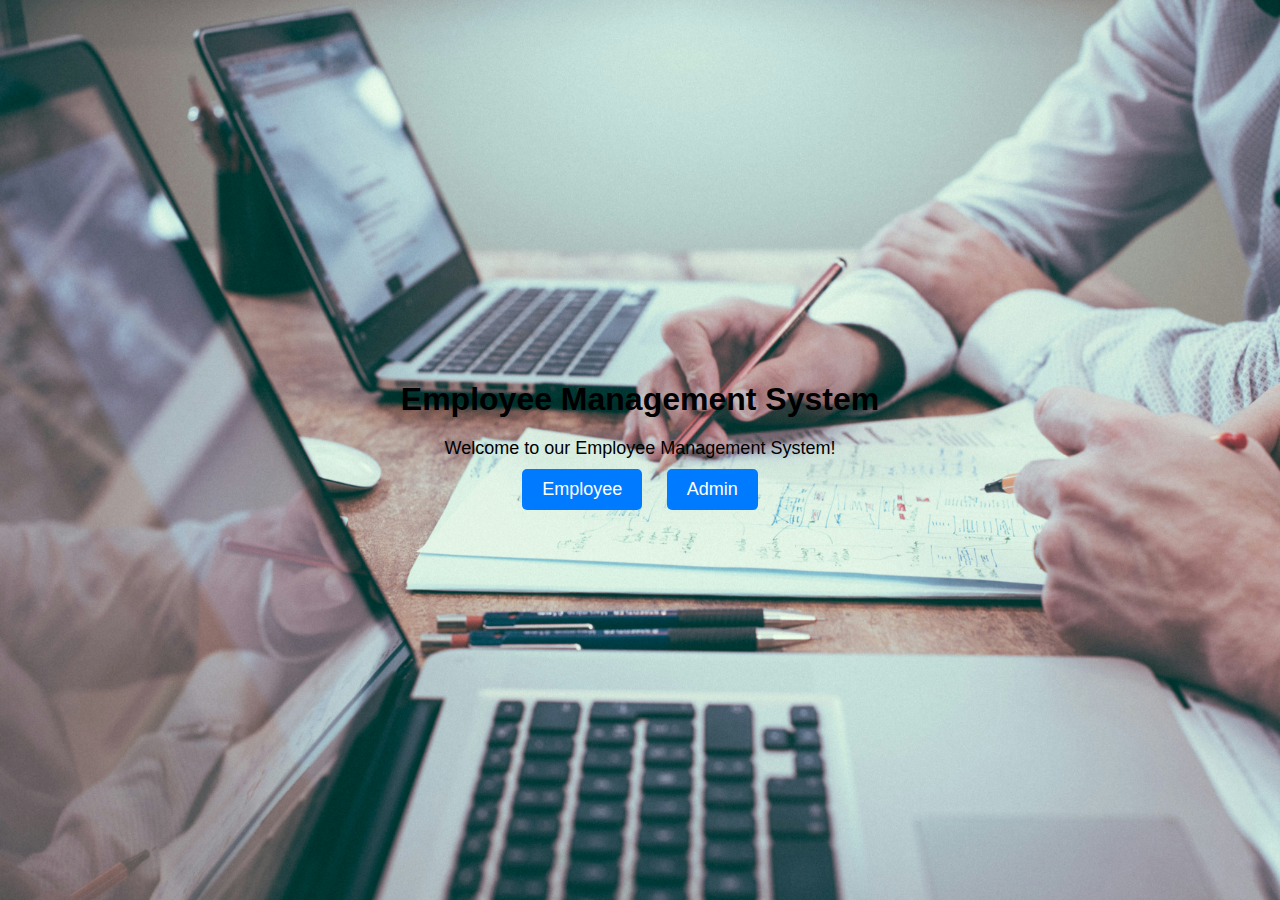
<file: index.html>
<!DOCTYPE html>
<html lang="en">
<head>
  <meta charset="UTF-8">
  <meta name="viewport" content="width=device-width, initial-scale=1.0">
  <title>Employee Management App</title>
  <link rel="stylesheet" href="style.css">
</head>
<body>
  <div class="BackGround">
  <div class="container">
    <h1>Employee Management System</h1>
    <p class="para">Welcome to our Employee Management System! </p>
    <div class="button-container">
      <button onclick="openEmployeeLogin()">Employee</button>
      <button onclick="openAdminLogin()">Admin</button>
    </div>
  </div>
</div>

  <!-- Employee Login Modal -->
  <div id="employeeLoginModal" class="modal">
    <div class="modal-content">
      <span class="close" onclick="closeEmployeeLogin()">&times;</span>
      <h2>Employee Login</h2>
      <form id="employeeLoginForm" onsubmit="validateEmployeeLogin(event)">
        <label for="empName">Name:</label>
        <input type="text" id="empName" name="empName" required>
        <label for="empID">Employee ID:</label>
        <input type="text" id="empID" name="empID" required>
        <label for="empPassword">Password:</label>
        <input type="password" id="empPassword" name="empPassword" required>
        <button type="submit">Login</button>
      </form>
      <p class="para2">If not registered, please <a href="#" onclick="openEmployeeSignup()">sign up</a>.</p>
    </div>
  </div>

  <!-- Employee Signup Modal -->
  <div id="employeeSignupModal" class="modal">
    <div class="modal-content">
      <span class="close" onclick="closeEmployeeSignup()">&times;</span>
      <h2>Employee Signup</h2>
      <form id="employeeSignupForm" onsubmit="saveEmployeeSignup(event)">
        <label for="signupName">Name:</label>
        <input type="text" id="signupName" name="signupName" required>
        <label for="signupFatherName">Father's Name:</label>
        <input type="text" id="signupFatherName" name="signupFatherName" required>
        <label for="signupID">Employee ID:</label>
        <input type="text" id="signupID" name="signupID" required>
        <label for="signupPassword">Password:</label>
        <input type="password" id="signupPassword" name="signupPassword" required>
        <button type="submit">Sign Up</button>
      </form>
    </div>
  </div>

  <!-- Admin Login Modal -->
  <div id="adminLoginModal" class="modal">
    <div class="modal-content">
      <span class="close" onclick="closeAdminLogin()">&times;</span>
      <h2>Admin Login</h2>
      <form id="adminLoginForm" onsubmit="validateAdminLogin(event)">
        <label for="adminEmail">Email:</label>
        <input type="email" id="adminEmail" name="adminEmail" required>
        <label for="adminPassword">Password:</label>
        <input type="password" id="adminPassword" name="adminPassword" required>
        <button type="submit">Login</button>
      </form>
      <p class="para2">If not registered, please <a href="#" onclick="openAdminSignup()">sign up</a>.</p>
    </div>
  </div>

  <!-- Admin Signup Modal -->
  <div id="adminSignupModal" class="modal">
    <div class="modal-content">
      <span class="close" onclick="closeAdminSignup()">&times;</span>
      <h2>Admin Signup</h2>
      <form id="adminSignupForm" onsubmit="saveAdminSignup(event)">
        <label for="adminName">Name:</label>
        <input type="text" id="adminName" name="adminName" required>
        <label for="adminDesignation">Designation:</label>
        <input type="text" id="adminDesignation" name="adminDesignation" required>
        <label for="adminSignupEmail">Email:</label>
        <input type="email" id="adminSignupEmail" name="adminSignupEmail" required>
        <label for="adminSignupPassword">Password:</label>
        <input type="password" id="adminSignupPassword" name="adminSignupPassword" required>
        <button type="submit">Sign Up</button>
      </form>
    </div>
  </div>

  <script src="script.js"></script>
</body>
</html>
</file>
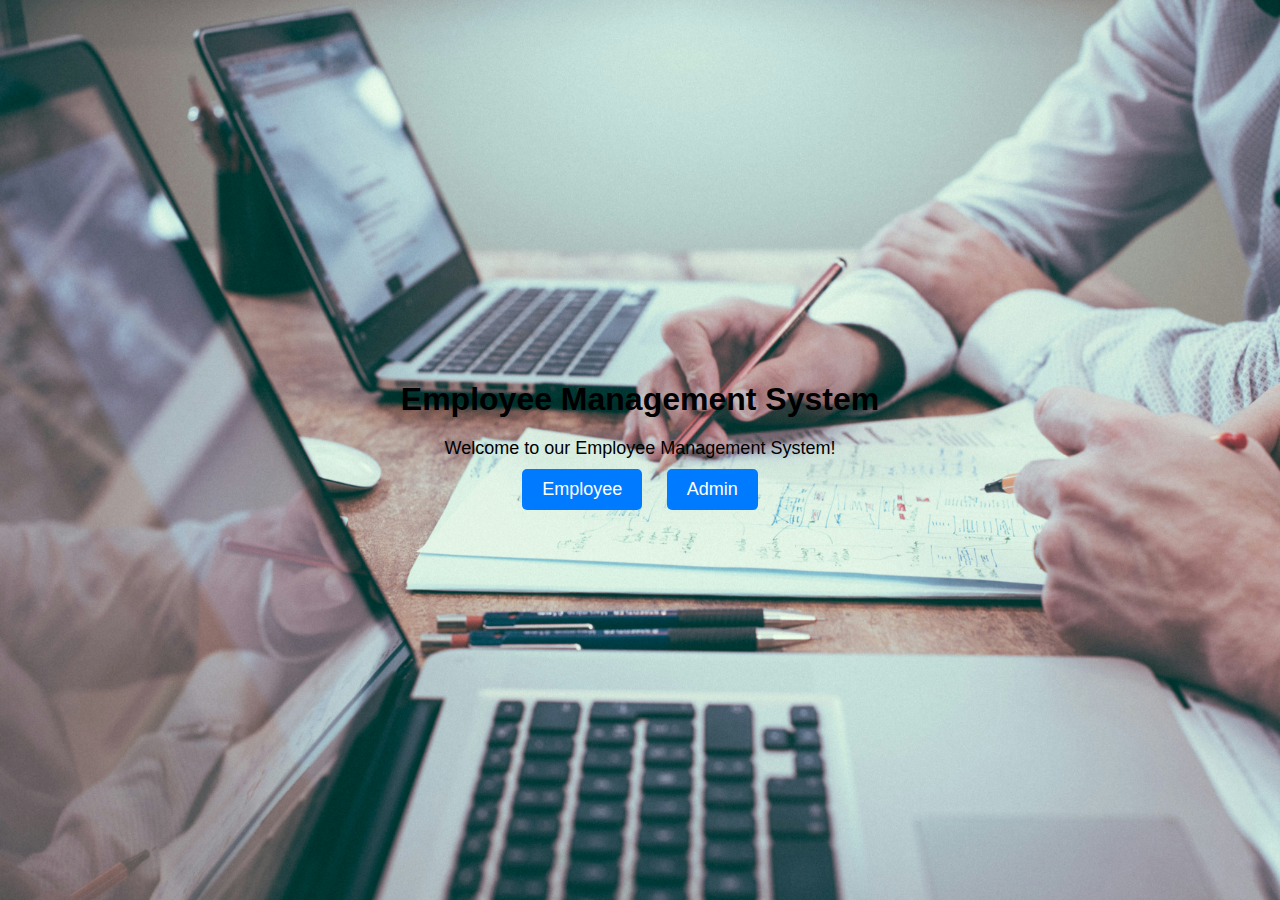
<file: employee-tasks.html>
<!DOCTYPE html>
<html lang="en">
<head>
    <meta charset="UTF-8">
    <meta name="viewport" content="width=device-width, initial-scale=1.0">
    <title>Employee Tasks</title>
    <link rel="stylesheet" href="style.css">
</head>
<body>
    <div class="task-container">
        <h2>Welcome, <span id="employeeName"></span></h2>
        <h3>Your Tasks:</h3>
        <div id="taskList"></div>
        <button onclick="logout()">Logout</button>
    </div>

    <script src="employee-tasks.js"></script>
</body>
</html>
</file>
<file: style.css>
* {
    margin: 0;
    padding: 0;
    
  }
  
  body {
    font-family: Arial, sans-serif;
    display:flex;
    align-items:center;
    justify-content:center;
    height: 100vh;
    background-color: #fff;
    background-image: url("Home2.jpg");
    background-repeat: no-repeat;
    background-size:cover;
  }
 
  .container {
    text-align: center;
   
  }
  
  h1 {
    margin-bottom: 20px;
  }
  .para{
    font-size: large;
  }
  .para2{
    margin-top: 5px;
  }
  #empName, #empID, #empPassword {
  width: 95%;
  background-color: gainsboro;
    
  }
  #signupName, #signupID, #signupFatherName, #signupPassword{
    width: 95%;
    background-color: gainsboro;
  }
  #adminEmail, #adminPassword{
    width: 95%;
    background-color:gainsboro ;
  }
  #adminName, #adminDesignation, #adminSignupEmail, #adminSignupPassword{
    width: 95%;
    background-color:gainsboro ;
  }
  .employeeTask{
    display:flexbox;
    flex-direction: column;
    gap: 10px;
  }
  #taskList{
    font-size: large;
  }

  .logout-container {
    margin-top: 20px;
    text-align: center; /* Center-aligns the logout button */
  }
  
  .logoutBtn {
    padding: 10px 20px;
    font-size: 16px;
    background-color:rgba(63, 58, 58, 0.925);/* Color can be customized */
    color:white;
    border: none;
    border-radius: 5px;
    cursor: pointer;
  }
  
  .logout-container button:hover {
    background-color: #d32f2f; /* Darker shade for hover */
  }
  
  .content{
    display: inline;
    justify-content: center;
    align-items: center;
  }
  
  .button-container button {
    padding: 10px 20px;
    margin: 10px;
    font-size: 18px;
    cursor: pointer;
    background-color: #007bff;
    color: #fff;
    border: none;
    border-radius: 5px;
  }
  
  .button-container button:hover {
    background-color: #0056b3;
  }
  
  .modal {
    display: none;
    position: fixed;
    top: 0;
    left: 0;
    width: 100%;
    height: 100%;
    background-color: rgba(0, 0, 0, 0.5);
    justify-content: center;
    align-items: center;
  }
  
  .modal-content {
    background-color: #fff;
    padding: 20px;
    width: 90%;
    max-width: 400px;
    border-radius: 10px;
    text-align: left;
  }
  
  .close {
    float: right;
    font-size: 24px;
    cursor: pointer;
  }
  
  form label {
    display: block;
    margin-top: 10px;
  }
  
  form input {
    width: 100%;
    padding: 8px;
    margin-top: 5px;
    margin-bottom: 15px;
    border: 1px solid #ddd;
    border-radius: 5px;
  }
  
  form button {
    width: 100%;
    padding: 10px;
    background-color: #007bff;
    color: #fff;
    border: none;
    border-radius: 5px;
    cursor: pointer;
  }
  
  form button:hover {
    background-color: #0056b3;
  }
/* Task Page Styles */
/* Global Styles */
body {
  font-family: Arial, sans-serif;
  background-color: #f4f4f4;
  margin: 0;
  padding: 0;
}

/* Task Container */
.task-container {
  padding: 20px;
  background-color: #fff;
  border-radius: 8px;
  box-shadow: 0 4px 8px rgba(0, 0, 0, 0.1);
  max-width: 600px;
  margin: 50px auto;
  text-align: center;
}

/* Task List */
#taskList {
  margin-top: 20px;
}

.task-item {
  background-color: #f9f9f9;
  padding: 10px;
  margin: 10px 0;
  border-radius: 8px;
  box-shadow: 0 2px 4px rgba(0, 0, 0, 0.1);
}

.task-item p {
  margin: 0;
  font-size: 16px;
  font-weight: bold;
}

/* Task Completion Button */
button {
  background-color: #007BFF; /* Blue by default */
  color: white;
  padding: 10px 20px;
  font-size: 14px;
  border: none;
  border-radius: 5px;
  cursor: pointer;
  transition: background-color 0.3s;
  margin-top: 10px;
}

button:hover {
  background-color: #0056b3; /* Darker blue on hover */
}

/* Logout Button Styling */
button.logout {
  background-color: #ff4d4d; /* Red for logout */
  position: fixed;
  bottom: 20px;
  left: 50%;
  transform: translateX(-50%); /* Center button horizontally */
  padding: 12px 25px;
  font-size: 16px;
  font-weight: bold;
  border-radius: 5px;
  cursor: pointer;
  transition: background-color 0.3s;
  width: auto;
}

button.logout:hover {
  background-color: #e63946; /* Darker red on hover */
}

/* Task Completion Button (Center the Task Completion Button) */
.task-item button {
  margin: 10px auto;
  display: block;
  width: 150px;
}

h2 {
  font-size: 24px;
  color: #333;
  font-weight: bold;
}
h3{
  font-size: 24px;
  color: #333;
  font-weight: bold;
  display: flex; 
}
</file>
